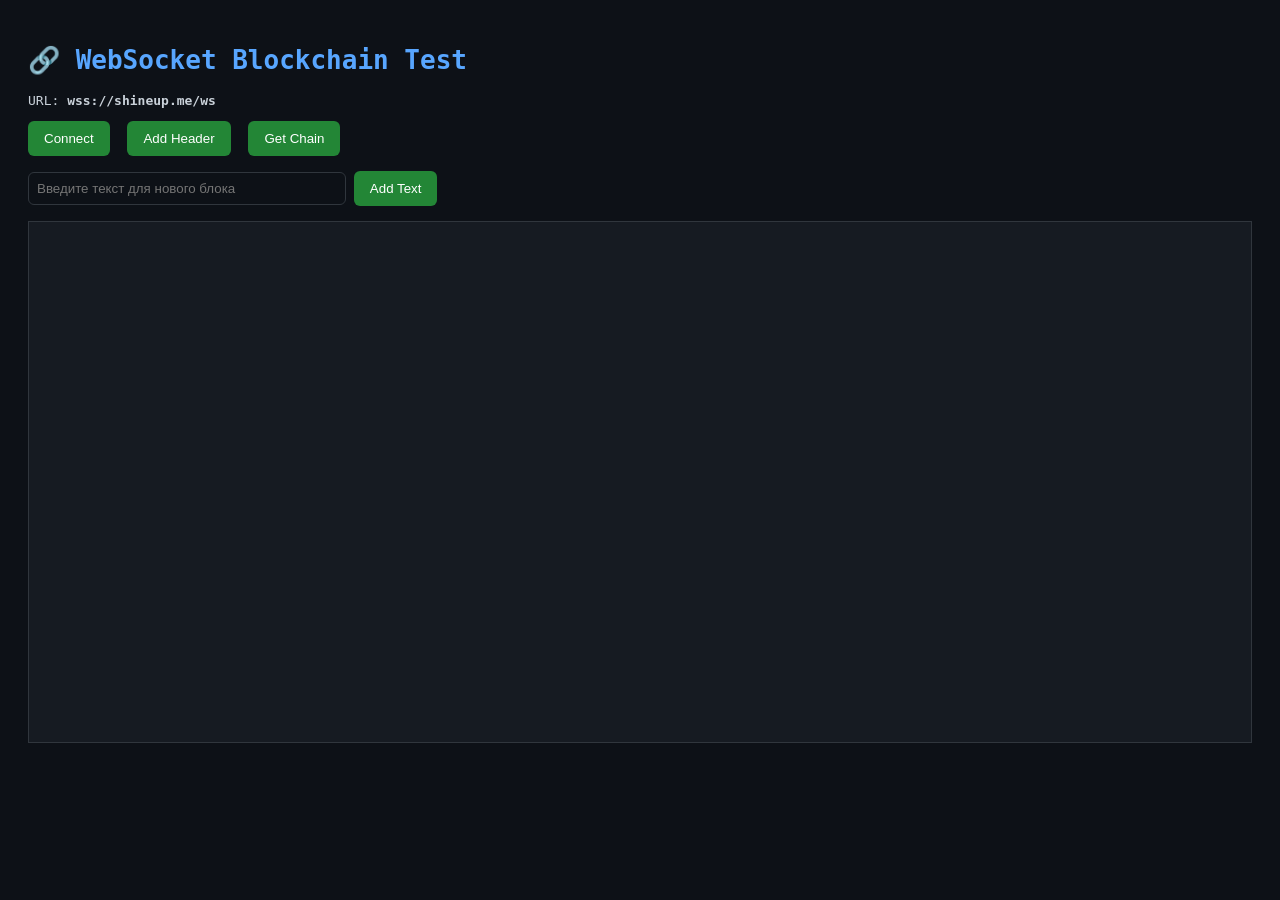
<file: src/test_ws.html>
<!DOCTYPE html>
<html lang="ru">
<head>
    <meta charset="UTF-8">
    <title>Blockchain WS Test</title>
    <style>
        body { font-family: monospace; background: #0d1117; color: #c9d1d9; padding: 20px; }
        h1 { color: #58a6ff; }
        #log { white-space: pre-wrap; border: 1px solid #30363d; padding: 10px; background: #161b22; height: 500px; overflow-y: auto; }
        button { background: #238636; color: white; border: none; padding: 10px 16px; border-radius: 6px; cursor: pointer; margin-right: 10px; }
        button:hover { background: #2ea043; }
        input { background: #0d1117; color: white; border: 1px solid #30363d; padding: 8px; border-radius: 6px; width: 300px; }
    </style>
</head>
<body>

<h1>🔗 WebSocket Blockchain Test</h1>
<p>URL: <b>wss://shineup.me/ws</b></p>
<button id="btnConnect">Connect</button>
<button id="btnAddHeader">Add Header</button>
<button id="btnGetChain">Get Chain</button>
<br><br>
<label for="textInput"></label><input id="textInput" placeholder="Введите текст для нового блока">
<button id="btnAddText">Add Text</button>
<br><br>
<div id="log"></div>

<script>
    const log = msg => {
        const el = document.getElementById("log");
        el.textContent += msg + "\n";
        el.scrollTop = el.scrollHeight;
    };

    // === Константы ===
    const WS_URL = "wss://shineup.me/ws";
    const OP_ADD_BLOCK = 1;
    const OP_GET_BLOCKCHAIN = 2;
    const TYPE_HEADER = 0;
    const TYPE_TEXT = 1;

    let ws;
    let blockchainId = 777000001n;
    let userLogin = "test_user_js";

    function beInt(v) {
        const buf = new ArrayBuffer(4);
        new DataView(buf).setInt32(0, v, false);
        return new Uint8Array(buf);
    }
    function beLong(v) {
        const buf = new ArrayBuffer(8);
        new DataView(buf).setBigInt64(0, BigInt(v), false);
        return new Uint8Array(buf);
    }
    function concat(...arrs) {
        let len = arrs.reduce((a, b) => a + b.length, 0);
        let out = new Uint8Array(len);
        let off = 0;
        for (let a of arrs) { out.set(a, off); off += a.length; }
        return out;
    }
    function textUtf8(s) {
        return new TextEncoder().encode(s);
    }

    // === Построение HEADER ===
    function buildHeaderBody() {
        const tag = textUtf8("SHiNE001");
        const id = beLong(blockchainId);
        const login = textUtf8(userLogin);
        const loginLen = new Uint8Array([login.length]);
        const zeros = new Uint8Array(4+4+2+8+32); // type, num, ver, prev, pubkey
        return concat(tag, id, loginLen, login, zeros);
    }

    function buildRawRecord(recordNumber, timestamp, recordType, recordTypeVersion, body) {
        const recordSize = 4+4+8+2+2+body.length;
        const buf = new ArrayBuffer(20);
        const view = new DataView(buf);
        view.setInt32(0, recordSize, false);
        view.setInt32(4, recordNumber, false);
        view.setBigInt64(8, BigInt(timestamp), false);
        view.setInt16(16, recordType, false);
        view.setInt16(18, recordTypeVersion, false);
        return concat(new Uint8Array(buf), body);
    }

    // === Команды ===
    document.getElementById("btnConnect").onclick = () => {
        ws = new WebSocket(WS_URL);
        ws.binaryType = "arraybuffer";

        ws.onopen = () => log("✅ Connected to " + WS_URL);
        ws.onclose = () => log("❌ Disconnected");
        ws.onerror = e => log("⚠️ Error: " + e.message);

        ws.onmessage = e => {
            const data = new Uint8Array(e.data);
            const status = new DataView(data.buffer).getInt32(0, false);
            log("📩 Received status: " + status);
            if (data.length > 8) {
                const len = new DataView(data.buffer).getInt32(4, false);
                const payload = data.slice(8, 8 + len);
                log("Payload (" + len + " bytes): " + toHex(payload.slice(0, 64)) + "...");
            }
        };
    };

    document.getElementById("btnAddHeader").onclick = () => {
        if (!ws || ws.readyState !== WebSocket.OPEN) return log("⚠️ Not connected");
        const body = buildHeaderBody();
        const ts = Math.floor(Date.now() / 1000);
        const raw = buildRawRecord(0, ts, TYPE_HEADER, 1, body);
        const msg = concat(beInt(OP_ADD_BLOCK), beLong(blockchainId), raw);
        ws.send(msg);
        log("📤 Sent ADD_HEADER (" + raw.length + " bytes)");
    };

    document.getElementById("btnGetChain").onclick = () => {
        if (!ws || ws.readyState !== WebSocket.OPEN) return log("⚠️ Not connected");
        const msg = concat(beInt(OP_GET_BLOCKCHAIN), beLong(blockchainId));
        ws.send(msg);
        log("📤 Sent GET_BLOCKCHAIN");
    };

    document.getElementById("btnAddText").onclick = () => {
        if (!ws || ws.readyState !== WebSocket.OPEN) return log("⚠️ Not connected");
        const txt = document.getElementById("textInput").value.trim();
        if (!txt) return log("⚠️ Пустое сообщение");
        const body = textUtf8(txt);
        const ts = Math.floor(Date.now() / 1000);
        const raw = buildRawRecord(1, ts, TYPE_TEXT, 1, body);
        const msg = concat(beInt(OP_ADD_BLOCK), beLong(blockchainId), raw);
        ws.send(msg);
        log("📤 Sent ADD_TEXT (" + txt + ")");
    };

    // === Helpers ===
    function toHex(buf) {
        return Array.from(buf).map(b => b.toString(16).padStart(2, "0")).join("");
    }
</script>
</body>
</html>
</file>
